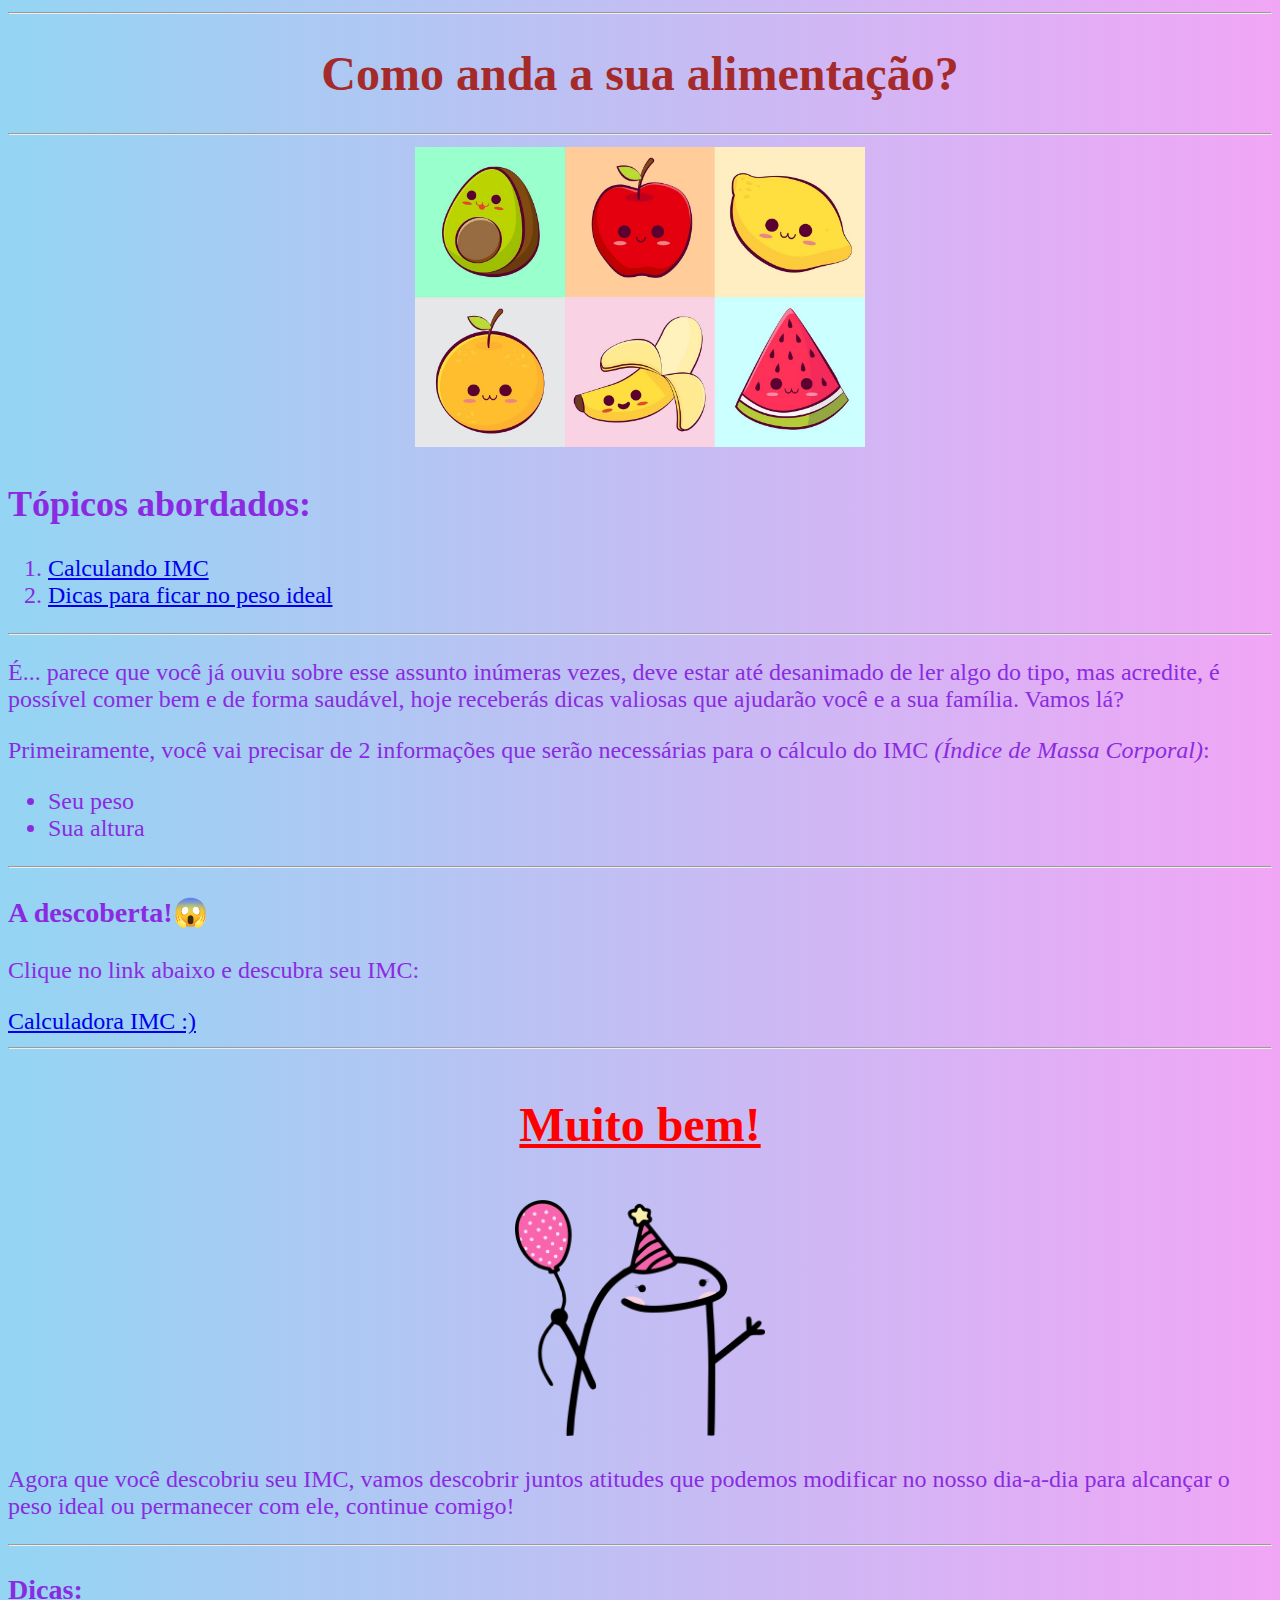
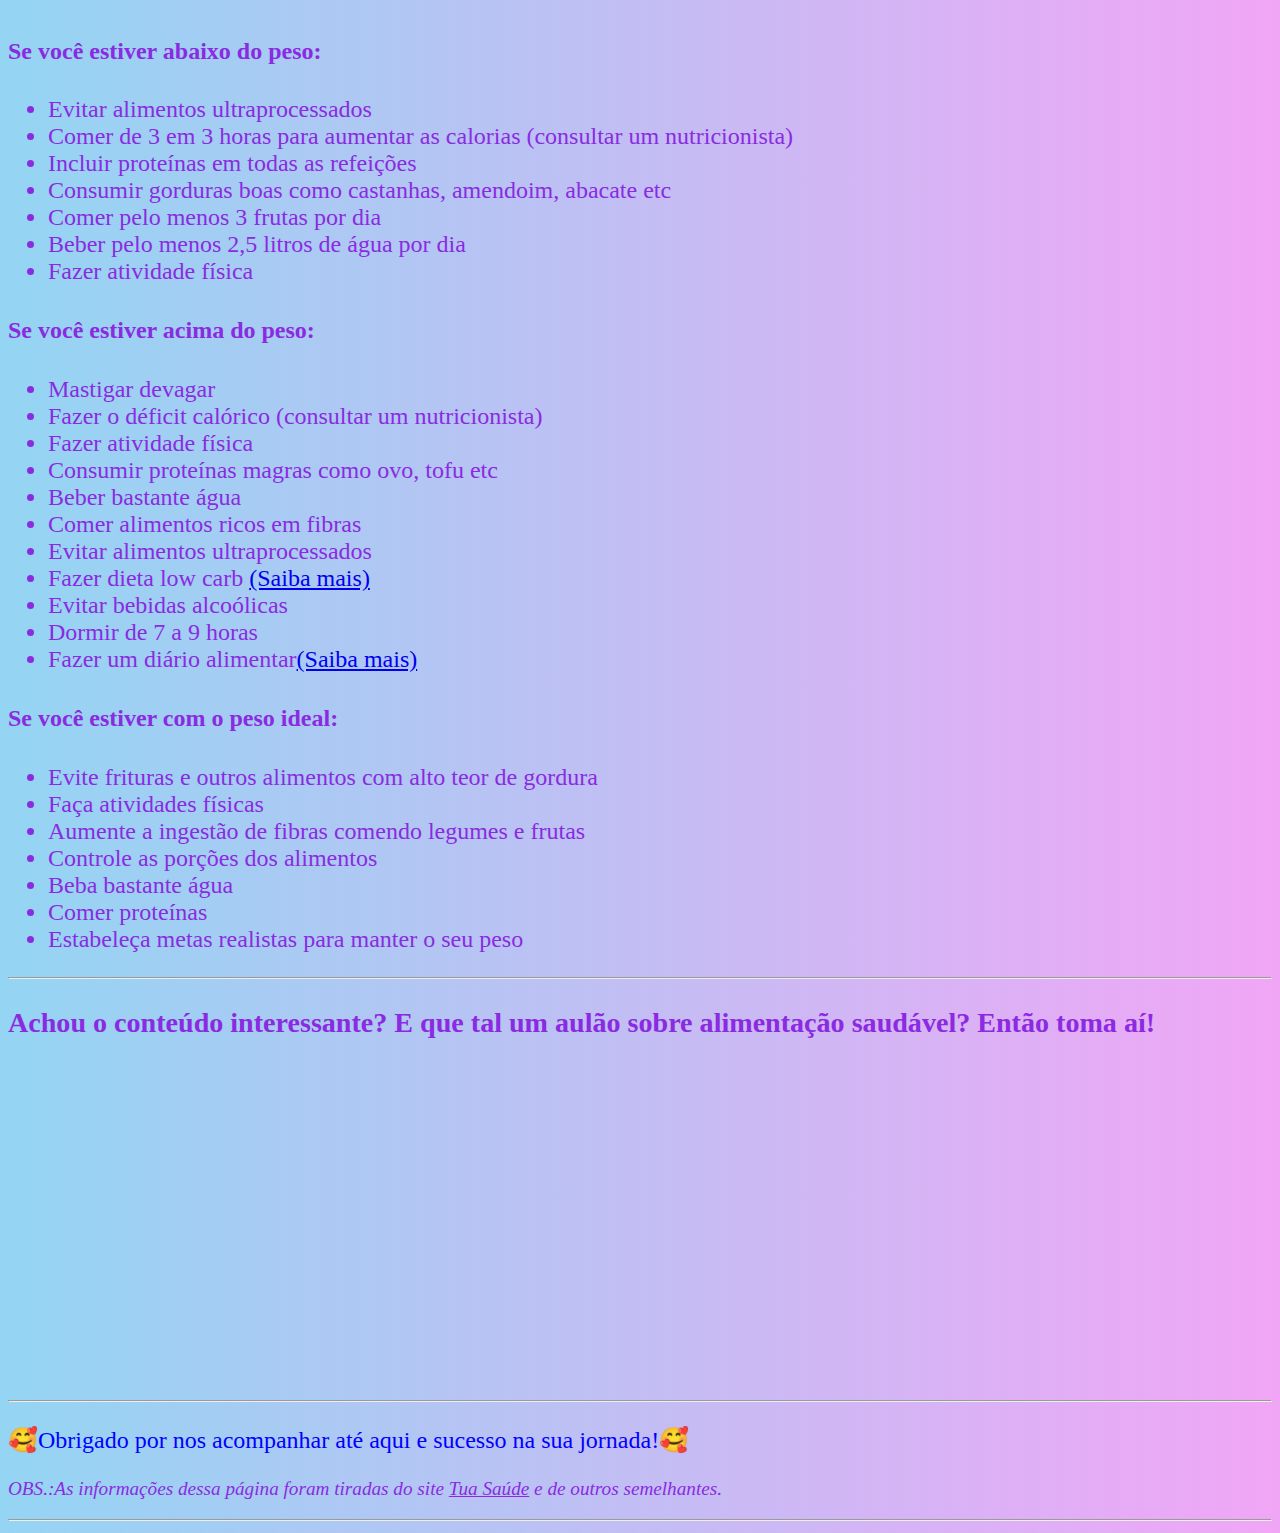
<file: Projetos/Projetos HTML/Site-simples/index.html>
<!DOCTYPE html>
<!--Essa é a página principal do arquivo html, por isso se chama index-->
<html>
    <!--No head ficam as coisas que serão carregadas antes de exibir para o usuário-->
    <head>
        <!--O title é o nome da aba do navegador-->
        <title>Hábitos saudáveis</title>
    </head>
    <link rel="stylesheet" href="style.css">
    <body>
        <hr/>
        <strong><h1 style="color: brown; text-align: center" id="título";>Como anda a sua alimentação?</h1></strong></style>
        <hr/>
        <center>
            <img src="kawaii-tropical-fruit-collection-vector.jpg"; width="450"; alt="Frutinhas :3">
        </center>
        <h2>Tópicos abordados:</h2>
        <ol>
            <li><a href="#calculando">Calculando IMC</a></li>
            <li><a href="#dicas">Dicas para ficar no peso ideal</a></li>
        </ol>
        <hr/>
        <p>É... parece que você já ouviu sobre esse assunto inúmeras vezes, deve estar até desanimado de ler algo do tipo, mas acredite, é possível comer bem e de forma saudável, hoje receberás dicas valiosas que ajudarão você e a sua família. Vamos lá? </p>
        <p>Primeiramente, você vai precisar de 2 informações que serão necessárias para o cálculo do IMC <i>(Índice de Massa Corporal)</i>:</p>
        <!--O "ul" serve para listas não ordenadas, o "ol" serve para listas ordenadas, onde cada item será numerado-->
        <ul>
            <li>Seu peso</li>
            <li>Sua altura</li>
        </ul>
        <hr/>
        <h3 id="calculando">A descoberta!&#128561;</h3>
        <p>Clique no link abaixo e descubra seu IMC: </p>
        <!--O input cria uma caixa para digitar e o type é o atributo-->
        <a href="https://abeso.org.br/obesidade-e-sindrome-metabolica/calculadora-imc/"; title="Clique aqui"; target="_blank">Calculadora IMC :)</a>
        <hr/>
        <center>
        <p style="color: red; font-size:200%;"><b><u>Muito bem!</u></b></p>
            <img src="Parabens-Rosa-Flork-PNG-1024x964.png"/; width="250">
        </center>
        <p>Agora que você descobriu seu IMC, vamos descobrir juntos atitudes que podemos modificar no nosso dia-a-dia para alcançar o peso ideal ou permanecer com ele, continue comigo!</p>
        <hr/>
        <h3 id="dicas">Dicas:</h3>
        <h4>Se você estiver abaixo do peso:</h4>
        <ul>
            <li>Evitar alimentos ultraprocessados</li>
            <li>Comer de 3 em 3 horas para aumentar as calorias (consultar um nutricionista)</li>
            <li>Incluir proteínas em todas as refeições</li>
            <li>Consumir gorduras boas como castanhas, amendoim, abacate etc</li>
            <li>Comer pelo menos 3 frutas por dia</li>
            <li>Beber pelo menos 2,5 litros de água por dia</li>
            <li>Fazer atividade física</li>
        </ul>

        <h4>Se você estiver acima do peso:</h4>
        <ul>
            <li>Mastigar devagar</li>
            <li>Fazer o déficit calórico (consultar um nutricionista)</li>
            <li>Fazer atividade física</li>
            <li>Consumir proteínas magras como ovo, tofu etc</li>
            <li>Beber bastante água</li>
            <li>Comer alimentos ricos em fibras</li>
            <li>Evitar alimentos ultraprocessados</li>
            <li>Fazer dieta low carb <a href="https://www.tuasaude.com/dieta-low-carb/"; target="_blank"; title="Clique aqui">(Saiba mais)</a></li>
            <li>Evitar bebidas alcoólicas</li>
            <li>Dormir de 7 a 9 horas</li>
            <li>Fazer um diário alimentar<a href="https://www.tuasaude.com/diario-alimentar/#:~:text=Para%20fazer%20um%20di%C3%A1rio%20alimentar%20%C3%A9%20importante%3A%20Anotar,Se%20estava%20fazendo%20algo%20no%20momento%20da%20refei%C3%A7%C3%A3o%3B"; target="_blank"; title="Clique aqui">(Saiba mais)</a></li>
        </ul>

        <h4>Se você estiver com o peso ideal:</h4>
        <ul>
            <li>Evite frituras e outros alimentos com alto teor de gordura</li>
            <li>Faça atividades físicas</li>
            <li>Aumente a ingestão de fibras comendo legumes e frutas</li>
            <li>Controle as porções dos alimentos</li>
            <li>Beba bastante água</li>
            <li>Comer proteínas</li>
            <li>Estabeleça metas realistas para manter o seu peso</li>         
        </ul>
        <hr/>
              
        <h3>Achou o conteúdo interessante? E que tal um aulão sobre alimentação saudável? <b>Então toma aí!</b></h3>

        <iframe width="560" height="315" src="https://www.youtube.com/embed/cwq6PxvU3YY?si=DxVeAQvjrdFuQ00r" title="YouTube video player" frameborder="0" allow="accelerometer; autoplay; clipboard-write; encrypted-media; gyroscope; picture-in-picture; web-share" allowfullscreen></iframe>
        <hr/>
        <p style="color:blue; font-size:100%;">&#129392;Obrigado por nos acompanhar até aqui e sucesso na sua jornada!&#129392;</p>   
        <p style="font-size: 80%;"><i>OBS.:As informações dessa página foram tiradas do site <u>Tua Saúde</u> e de outros semelhantes.</i></p>
        <hr/>
    </body>

    
</html>
</file>
<file: Projetos/Projetos HTML/Site-simples/style.css>
body {
    background: -webkit-linear-gradient(left, #94d5f3, #f1a6f5);
    background: -moz-linear-gradient(left, #94d5f3, #f1a6f5);
    background: -ms-linear-gradient(left, #94d5f3, #f1a6f5);
    background: -o-linear-gradient(left, #94d5f3, #f1a6f5);
    background: linear-gradient(to right, #94d5f3, #f1a6f5);
    color: blueviolet;
    font-family: 'Times New Roman', Times, serif;
    font-size: 150%;
}
</file>
